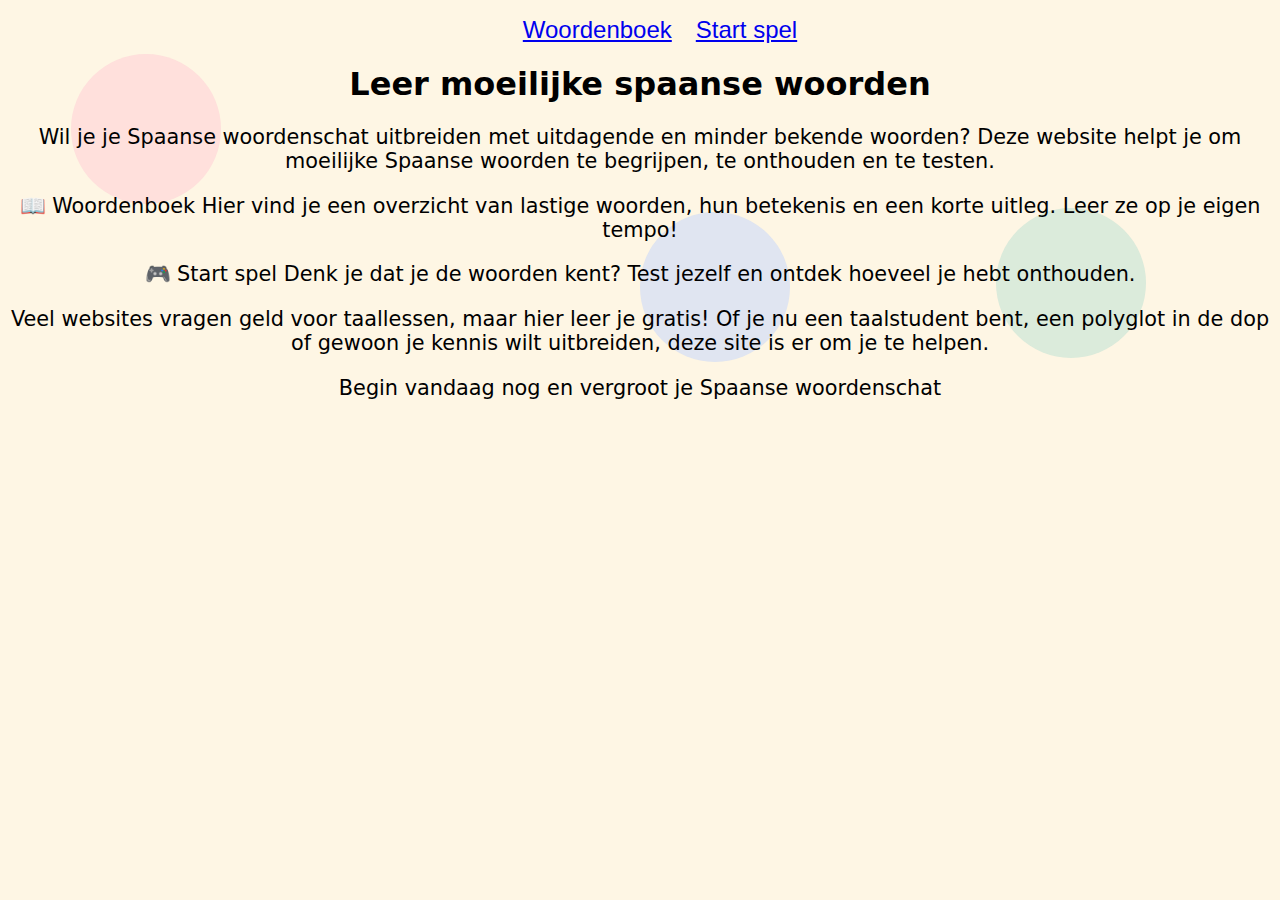
<file: index.html>
<!DOCTYPE html>
<html lang="en">
  <head>
    <meta charset="UTF-8" />
    <meta name="viewport" content="width=device-width, initial-scale=1.0" />
    <title>Homepagina</title>
    <link rel="stylesheet" href="css/style.css" />
  </head>
  <body>
    <div class="decoration one"></div>
    <div class="decoration two"></div>
    <div class="decoration three"></div>

    <header>
      <nav>
        <ul>
          <li>
            <a href="woordenboek.html">Woordenboek</a>
          </li>
          <li>
            <a href="spanish.html">Start spel</a>
          </li>
        </ul>
      </nav>
    </header>
    <main>
      <h1>Leer moeilijke spaanse woorden</h1>
      <p>
        Wil je je Spaanse woordenschat uitbreiden met uitdagende en minder
        bekende woorden? Deze website helpt je om moeilijke Spaanse woorden te
        begrijpen, te onthouden en te testen.
      </p>

      <p>
        📖 Woordenboek Hier vind je een overzicht van lastige woorden, hun
        betekenis en een korte uitleg. Leer ze op je eigen tempo!
      </p>

      <p>
        🎮 Start spel Denk je dat je de woorden kent? Test jezelf en ontdek
        hoeveel je hebt onthouden.
      </p>

      <p>
        Veel websites vragen geld voor taallessen, maar hier leer je gratis! Of
        je nu een taalstudent bent, een polyglot in de dop of gewoon je kennis
        wilt uitbreiden, deze site is er om je te helpen.
      </p>

      <p>Begin vandaag nog en vergroot je Spaanse woordenschat</p>
    </main>
    <footer></footer>
  </body>
</html>
</file>
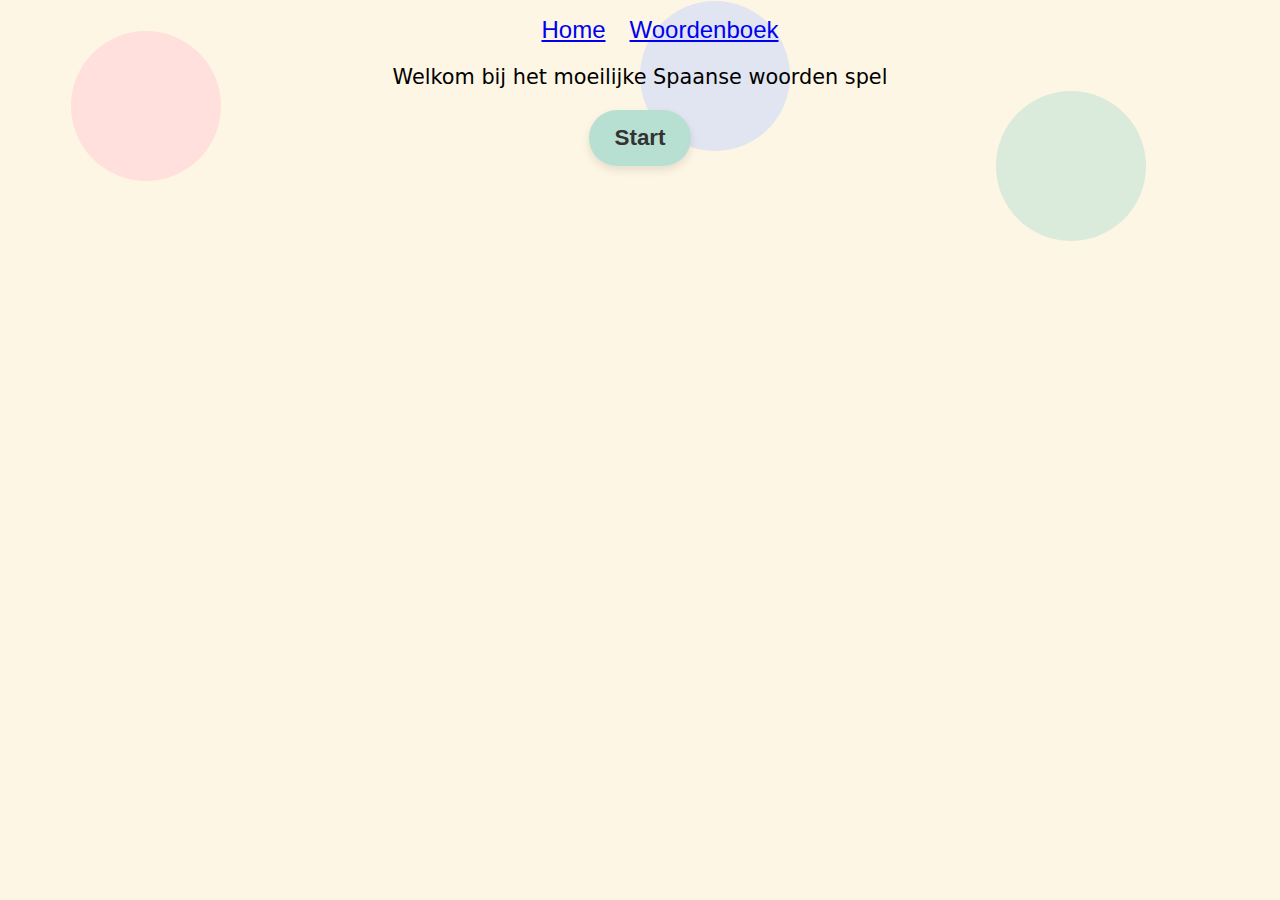
<file: spanish.html>
<!-- Bronvermelding: Code gegenereerd met behulp van ChatGPT -->
<!DOCTYPE html>
<html lang="en">
  <head>
    <meta charset="UTF-8" />
    <meta name="viewport" content="width=device-width, initial-scale=1.0" />
    <title>Spanish Game</title>
    <link rel="stylesheet" href="css/style.css" />
    <script defer src="js/script.js"></script>
    <!-- Koppeling naar de JavaScript-code -->
  </head>
  <body>
    <div class="decoration one"></div>
    <div class="decoration two"></div>
    <div class="decoration three"></div>

    <header>
      <nav>
        <ul>
          <li><a href="index.html">Home</a></li>
          <li><a href="woordenboek.html">Woordenboek</a></li>
        </ul>
      </nav>
    </header>
    <main>
      <div>
        <p>Welkom bij het moeilijke Spaanse woorden spel</p>
      </div>
      <button id="startButton">Start</button>
      <div id="quizContainer" style="display: none">
        <h2 id="word">Woord</h2>
        <div id="options"></div>
      </div>
    </main>
    <footer></footer>
  </body>
</html>
</file>
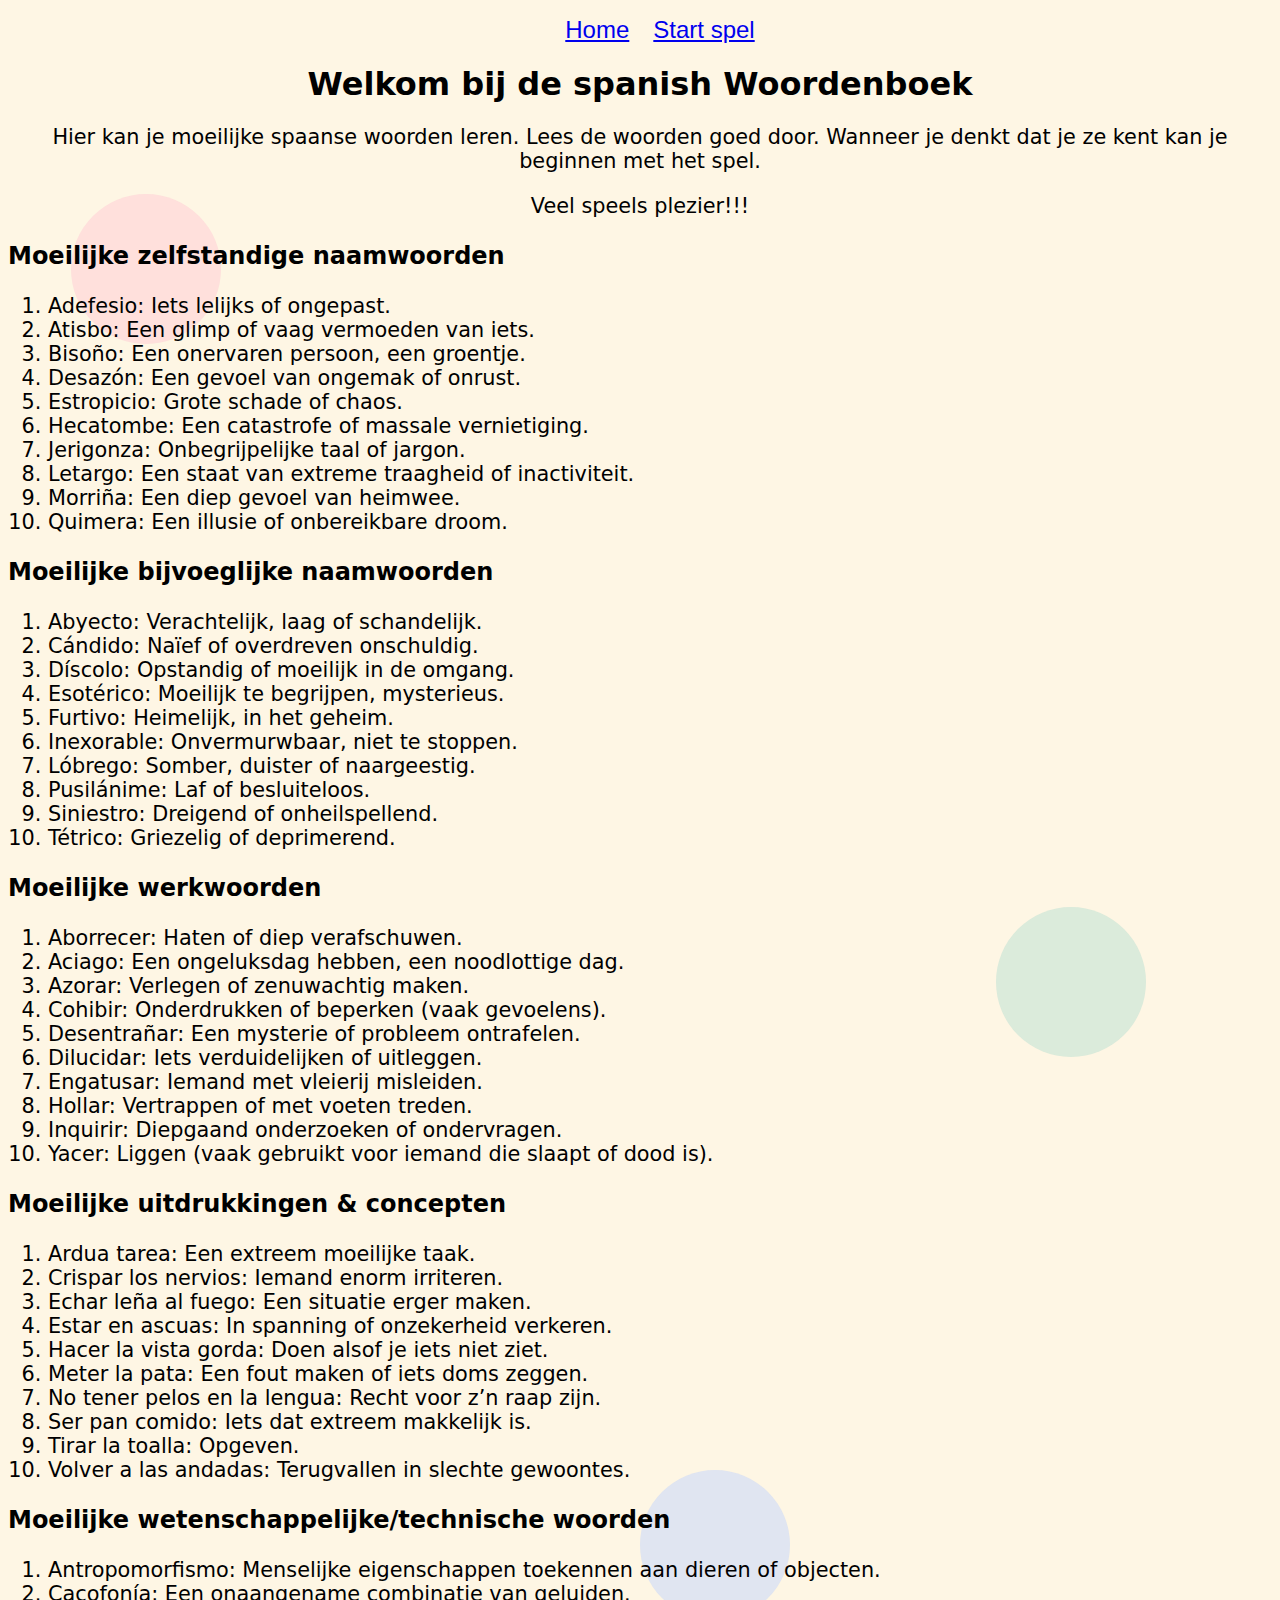
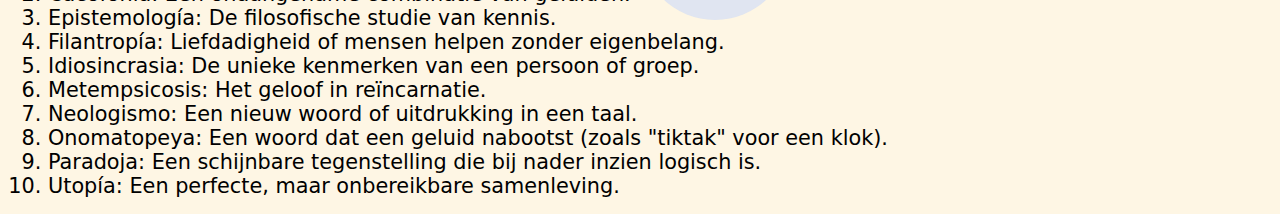
<file: woordenboek.html>
<!DOCTYPE html>
<html lang="en">
  <head>
    <meta charset="UTF-8" />
    <meta name="viewport" content="width=device-width, initial-scale=1.0" />
    <title>Woordenboek</title>
    <link rel="stylesheet" href="css/style.css">
  </head>
  <body>
    <div class="decoration one"></div>
    <div class="decoration two"></div>
    <div class="decoration three"></div>

    <header>
      <nav>
        <ul>
            <li>
                <a href="index.html">Home</a>
            </li>
            <li>
                <a href="spanish.html">Start spel</a>
            </li>
        </ul>
      </nav>
    </header>
    <main>
      <main>
        <h1>Welkom bij de spanish Woordenboek</h1>
        <p>Hier kan je moeilijke spaanse woorden leren. Lees de woorden goed door. Wanneer je denkt dat je ze kent kan je beginnen met het spel.</p>
        <p>Veel speels plezier!!!</p>
        <h3>Moeilijke zelfstandige naamwoorden</h3>
        <ol>
            <li>Adefesio: Iets lelijks of ongepast.</li>
            <li>Atisbo: Een glimp of vaag vermoeden van iets.</li>
            <li>Bisoño: Een onervaren persoon, een groentje.</li>
            <li>Desazón: Een gevoel van ongemak of onrust.</li>
            <li>Estropicio: Grote schade of chaos.</li>
            <li>Hecatombe: Een catastrofe of massale vernietiging.</li>
            <li>Jerigonza: Onbegrijpelijke taal of jargon.</li>
            <li>Letargo: Een staat van extreme traagheid of inactiviteit.</li>
            <li>Morriña: Een diep gevoel van heimwee.</li>
            <li>Quimera: Een illusie of onbereikbare droom.</li>
        </ol>
    
        <h3>Moeilijke bijvoeglijke naamwoorden</h3>
        <ol>
            <li>Abyecto: Verachtelijk, laag of schandelijk.</li>
            <li>Cándido: Naïef of overdreven onschuldig.</li>
            <li>Díscolo: Opstandig of moeilijk in de omgang.</li>
            <li>Esotérico: Moeilijk te begrijpen, mysterieus.</li>
            <li>Furtivo: Heimelijk, in het geheim.</li>
            <li>Inexorable: Onvermurwbaar, niet te stoppen.</li>
            <li>Lóbrego: Somber, duister of naargeestig.</li>
            <li>Pusilánime: Laf of besluiteloos.</li>
            <li>Siniestro: Dreigend of onheilspellend.</li>
            <li>Tétrico: Griezelig of deprimerend.</li>
        </ol>
    
        <h3>Moeilijke werkwoorden</h3>
        <ol>
            <li>Aborrecer: Haten of diep verafschuwen.</li>
            <li>Aciago: Een ongeluksdag hebben, een noodlottige dag.</li>
            <li>Azorar: Verlegen of zenuwachtig maken.</li>
            <li>Cohibir: Onderdrukken of beperken (vaak gevoelens).</li>
            <li>Desentrañar: Een mysterie of probleem ontrafelen.</li>
            <li>Dilucidar: Iets verduidelijken of uitleggen.</li>
            <li>Engatusar: Iemand met vleierij misleiden.</li>
            <li>Hollar: Vertrappen of met voeten treden.</li>
            <li>Inquirir: Diepgaand onderzoeken of ondervragen.</li>
            <li>Yacer: Liggen (vaak gebruikt voor iemand die slaapt of dood is).</li>
        </ol>
    
        <h3>Moeilijke uitdrukkingen & concepten</h3>
        <ol>
            <li>Ardua tarea: Een extreem moeilijke taak.</li>
            <li>Crispar los nervios: Iemand enorm irriteren.</li>
            <li>Echar leña al fuego: Een situatie erger maken.</li>
            <li>Estar en ascuas: In spanning of onzekerheid verkeren.</li>
            <li>Hacer la vista gorda: Doen alsof je iets niet ziet.</li>
            <li>Meter la pata: Een fout maken of iets doms zeggen.</li>
            <li>No tener pelos en la lengua: Recht voor z’n raap zijn.</li>
            <li>Ser pan comido: Iets dat extreem makkelijk is.</li>
            <li>Tirar la toalla: Opgeven.</li>
            <li>Volver a las andadas: Terugvallen in slechte gewoontes.</li>
        </ol>
    
        <h3>Moeilijke wetenschappelijke/technische woorden</h3>
        <ol>
            <li>Antropomorfismo: Menselijke eigenschappen toekennen aan dieren of objecten.</li>
            <li>Cacofonía: Een onaangename combinatie van geluiden.</li>
            <li>Epistemología: De filosofische studie van kennis.</li>
            <li>Filantropía: Liefdadigheid of mensen helpen zonder eigenbelang.</li>
            <li>Idiosincrasia: De unieke kenmerken van een persoon of groep.</li>
            <li>Metempsicosis: Het geloof in reïncarnatie.</li>
            <li>Neologismo: Een nieuw woord of uitdrukking in een taal.</li>
            <li>Onomatopeya: Een woord dat een geluid nabootst (zoals "tiktak" voor een klok).</li>
            <li>Paradoja: Een schijnbare tegenstelling die bij nader inzien logisch is.</li>
            <li>Utopía: Een perfecte, maar onbereikbare samenleving.</li>
        </ol>
    </main>
    <footer></footer>
  </body>
</html>
</file>
<file: css/style.css>
ul {
  list-style: none;
  display: flex;
  justify-content: center;
  gap: 1.5em;
}

a {
  font-size: 1.5rem;
  font-family: Arial, Helvetica, sans-serif;
}

body {
  font-family: system-ui, -apple-system, BlinkMacSystemFont, "Segoe UI", Roboto,
    Oxygen, Ubuntu, Cantarell, "Open Sans", "Helvetica Neue", sans-serif;
}

h1 {
  font-size: 2rem;
  text-align: center;
}

h3 {
  font-size: 1.5rem;
}

div,
p {
  text-align: center;
}

p,
li {
  font-size: 1.3rem;
}

.option-button {
  display: block;
  width: 200px;
  padding: 10px;
  margin: 5px;
  background-color: #007bff;
  color: white;
  border: none;
  cursor: pointer;
  text-align: center;
}

.option-button:hover {
  background-color: #0056b3;
}

/* Achtergrond met pastelkleuren */
body {
  background-color: #fef6e4; /* Zachte pastel achtergrond */
  position: relative;
  overflow: auto;
}

/* Ronde decoraties */
.decoration {
  position: absolute;
  width: 150px;
  height: 150px;
  border-radius: 50%;
  opacity: 0.5; /* Doorzichtig effect */
  z-index: -1; /* Achter content plaatsen */
}

/* Individuele kleuren en posities */
.one {
  background-color: #ffcad4;
  top: 10%;
  left: 5%;
}

.two {
  background-color: #b8e0d2;
  top: 50%;
  right: 10%;
}

.three {
  background-color: #c1d3fe;
  bottom: 10%;
  left: 50%;
}

/* Stijl voor de quiz-container */
#quizContainer {
  text-align: center;
  margin-top: 20px;
}

/* Mooie knoppen met afgeronde hoeken en pastelkleuren */
.option-button {
  display: inline-block; /* Zorgt ervoor dat ze mooi naast elkaar staan */
  width: 220px;
  padding: 12px;
  margin: 10px;
  background-color: #ffcad4; /* Zachte roze kleur */
  color: #4a4a4a;
  font-size: 1.2rem;
  font-weight: bold;
  border: none;
  border-radius: 25px; /* Maakt de knoppen afgerond */
  cursor: pointer;
  transition: all 0.3s ease-in-out;
  box-shadow: 0px 4px 8px rgba(0, 0, 0, 0.1);
}

/* Hover-effect voor de knoppen */
.option-button:hover {
  background-color: #f4acb7; /* Donkerder roze bij hover */
  transform: scale(1.1); /* Laat de knop iets groter worden */
}

/* Start-knop */
#startButton {
  display: block;
  margin: 20px auto;
  padding: 15px 25px;
  background-color: #b8e0d2; /* Pastelgroen */
  color: #333;
  font-size: 1.4rem;
  font-weight: bold;
  border: none;
  border-radius: 30px;
  cursor: pointer;
  transition: all 0.3s ease-in-out;
  box-shadow: 0px 4px 8px rgba(0, 0, 0, 0.1);
}

/* Hover-effect voor de start-knop */
#startButton:hover {
  background-color: #a1cfc0;
  transform: scale(1.1);
}
</file>
